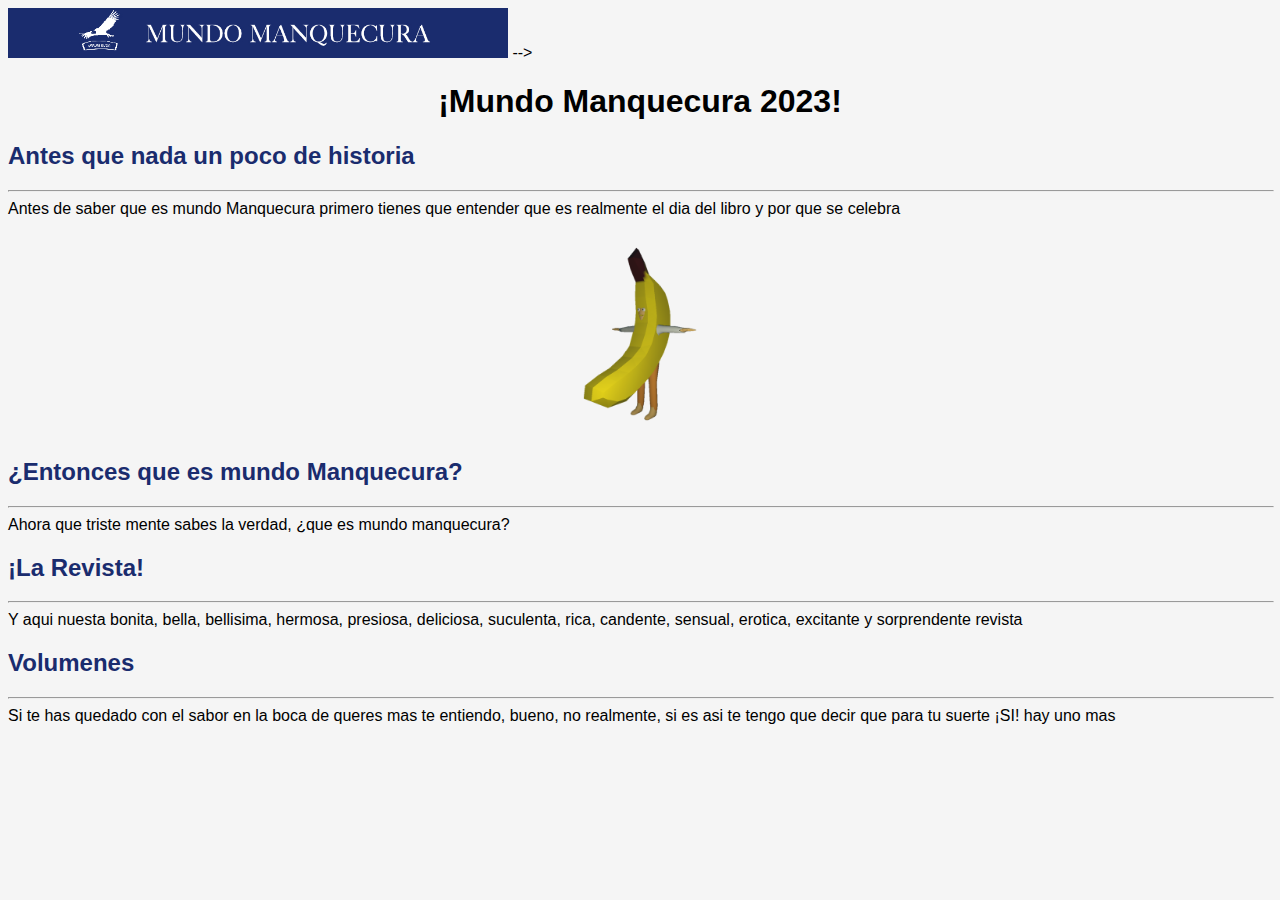
<file: web-cole/web/index.html>
<!DOCTYPE html>
<!--                          
           ,@@@@@@@@@@@@@@@@@@@@@@@@@@@@@@@@@@@@@                     
         /@@@                                   @@@                                   
        #@@                                      @@@ 
        @@@           ___             _  _        @@@
        @@@     __ _ / _ \ _ __ __  _| || |       @@&
        @@@    / _` | | | | '_ \\ \/ / || |_      @@&
        @@@   | (_| | |_| | | | |>  <|__   _|     @@&
        @@@    \__, |\___/|_| |_/_/\_\  |_|       @@&
        @@@    |___/                             @@&
        %@@                                     &@@
         (@@@                                  @@@
           /@@@@@@@@@@@@@@@@@@@@@@@        @@@@@@   
                                  @@@@     @@    
                                     @@@@  @@
                                        @@@@@ 
                                           @@
                                    /^\/^\
                                  _|__|  O|
                        \/     /~     \_/ \
                          \____|__________/  \
                                \_______      \
                                        `\     \                 \
                                          |     |                  \
                                         /      /                    \
                                        /     /                       \\
                                      /      /                         \ \
                                     /     /                            \  \
                                   /     /             _----_            \   \
                                  /     /           _-~      ~-_         |   |
                                 (      (        _-~    _--_    ~-_     _/   |
                                  \      ~-____-~    _-~    ~-_    ~-_-~    /
                                    ~-_           _-~          ~-_       _-~
                                       ~--______-~                ~-___-~
-->
<html lang="es">
<head>

    <link rel="stylesheet" href="estilos.css">
    <title>Mundo Manquecura 2023</title>
    <meta name="viewport" content="width=device-width, initial-scale=1">
    <link rel="icon" type="image/vnd.microsoft.icon" href="imgs/icno.ico">
</head>
<body>
    <header>
        <div class="banner">
            <img src="imgs/bannerall.jpg" width="500" height="50">                                                           -->
        </div>
        <div class="Titulo">
            <h1>¡Mundo Manquecura 2023!</h1>
        </div>
        <article class="bloque1">
            <div class="tittle_uno">
                <h2>Antes que nada un poco de historia</h2>
            </div>
            <div class="q_dll">
                <p>
                    <hr style="width:100%;text-align:left;margin-left:0">
                    Antes de saber que es mundo Manquecura primero tienes que entender que es realmente el dia del libro y por que se celebra 
                    <br>
                </p>
            </div>  
            <div class="img1">
                <img src="imgs/512fx512f.png" width="200" height="200">
            </div>  
        </article>        
        <article class="bloque2">
            <div class="tittle_dos">
                <h2>¿Entonces que es mundo Manquecura?</h2>
            </div>
            <div class="q_rm">
                <p>
                    <hr style="width:100%;text-align:left;margin-left:0">
                    Ahora que triste mente sabes la verdad, ¿que es mundo manquecura?
                </p>
            </div>
        </article>
        <article class="bloque3">
            <div class="tittle_tres">
                <h2>¡La Revista!</h2>
            </div>
            <div class="revis">
                <p>
                    <hr style="width:100%;text-align:left;margin-left:0">
                    Y aqui nuesta bonita, bella, bellisima, hermosa, presiosa, deliciosa, suculenta, rica, candente, sensual, erotica, excitante y sorprendente revista
                </p>
            </div>
        </article>
        <article class="bloque4">
            <div class="tittle_cuatro">
                <h2>Volumenes</h2>
            </div>
            <div class="m_v">
                <p>
                    <hr style="width:100%;text-align:left;margin-left:0">
                        Si te has quedado con el sabor en la boca de queres mas te entiendo, bueno, no realmente, si es asi te tengo que decir que para tu suerte ¡SI! hay uno mas 
                </p>
            </div>
        </article>
    </header>
    <section>
        <footer>

        </footer>
    </section>
</body>
</html>
</file>
<file: web-cole/web/estilos.css>
html{
    font-family: Arial, Helvetica, sans-serif;
    background-color: whitesmoke;
}
.Titulo{
    text-align: center;

}
.bloque1{
    color: black;   
    text-align: left;
}
.bloque2{
    color: black;
    text-align: left;

}
.bloque3{
    color: black;
    text-align: left;
}
.bloque4{
    color: black;
    text-align: left;
}
.tittle_uno{
    color: rgb(26, 44, 110);
}
.tittle_dos{
    color: rgb(26, 44, 110);
}
.tittle_tres{
    color: rgb(26, 44, 110);
}
.tittle_cuatro{
    color: rgb(26, 44, 110);
}
.img1{
    text-align: center;
}
</file>
